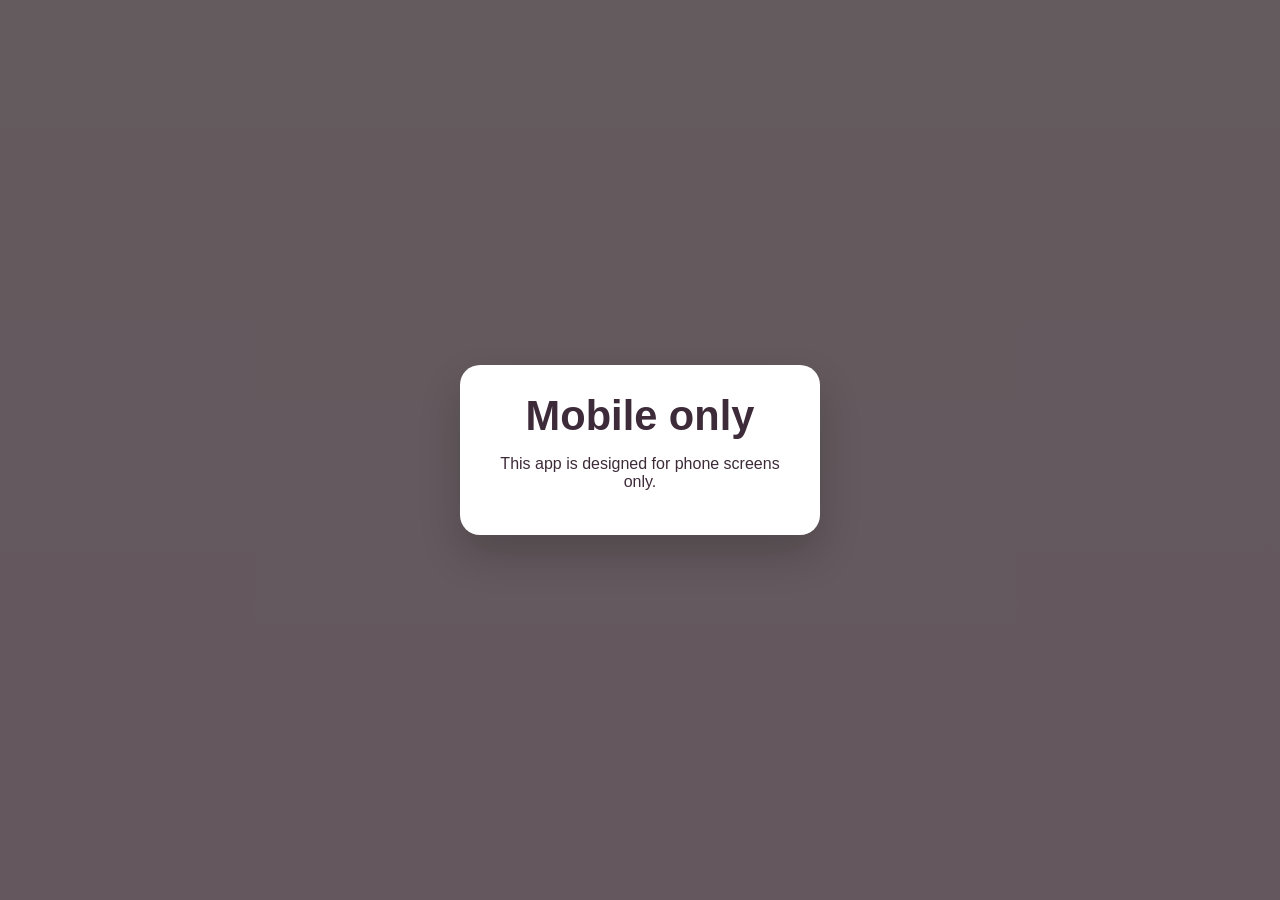
<file: gallery.html>
<!DOCTYPE html>
<html lang="en">
  <head>
    <meta charset="UTF-8" />
    <meta name="viewport" content="width=device-width, initial-scale=1.0, viewport-fit=cover" />
    <title>Gallery | Mette Birthday App</title>
    <meta
      name="description"
      content="See all pictures and messages shared in this birthday gallery."
    />
    <link rel="stylesheet" href="styles.css" />
  </head>
  <body>
    <div class="desktop-warning">
      <div class="warning-card">
        <h1>Mobile only</h1>
        <p>This app is designed for phone screens only.</p>
      </div>
    </div>

    <main class="app-shell gallery-shell">
      <header class="topbar gallery-header">
        <a href="index.html" class="back-link">← Back</a>
        <h1>Gallery</h1>
      </header>

      <section id="gallery" class="gallery-list" aria-live="polite"></section>
    </main>

    <script src="app.js"></script>
  </body>
</html>
</file>
<file: styles.css>
:root {
  --bg: #fffaf6;
  --panel: #ffffff;
  --primary: #ff6fa8;
  --primary-dark: #e94c8d;
  --accent: #ffd8e9;
  --text: #3e2b39;
  --muted: #7e6471;
  --shadow: rgba(72, 30, 49, 0.12);
  --success: #55c39a;
  --danger: #db4c6d;
}

* {
  box-sizing: border-box;
}

html, body {
  margin: 0;
  min-height: 100%;
  font-family: Arial, Helvetica, sans-serif;
  background: linear-gradient(180deg, #fffaf6 0%, #ffeef6 100%);
  color: var(--text);
}

body {
  display: flex;
  justify-content: center;
  align-items: stretch;
}

.app-shell {
  width: 100%;
  max-width: 430px;
  min-height: 100vh;
  padding: 24px 18px 40px;
  background: transparent;
}

.topbar {
  margin-bottom: 16px;
}

.eyebrow {
  margin: 0 0 6px;
  font-size: 0.74rem;
  letter-spacing: 0.12em;
  text-transform: uppercase;
  color: var(--muted);
  font-weight: 700;
}

h1 {
  margin: 0;
  font-size: clamp(2rem, 7vw, 2.6rem);
  line-height: 1.1;
}

.upload-card,
.gallery-item {
  background: rgba(255, 255, 255, 0.9);
  border: 1px solid rgba(255, 111, 168, 0.12);
  border-radius: 22px;
  box-shadow: 0 14px 28px var(--shadow);
}

.upload-card {
  padding: 18px;
  display: flex;
  flex-direction: column;
  gap: 16px;
}

.photo-actions {
  display: grid;
  grid-template-columns: 1fr 1fr;
  gap: 10px;
}

.file-upload {
  display: flex;
  align-items: center;
  justify-content: center;
  min-height: 54px;
  padding: 8px;
  border: 2px dashed var(--primary);
  border-radius: 16px;
  background: rgba(255, 216, 233, 0.2);
  color: var(--primary-dark);
  font-weight: 700;
  font-size: 0.9rem;
  text-align: center;
  cursor: pointer;
  position: relative;
  overflow: hidden;
}

.file-upload input {
  position: absolute;
  inset: 0;
  opacity: 0;
  cursor: pointer;
}

.preview-wrap {
  border-radius: 18px;
  overflow: hidden;
  background: #fdf0f7;
  border: 1px solid rgba(255, 111, 168, 0.16);
}

.preview-wrap.hidden {
  display: none;
}

#imagePreview {
  width: 100%;
  display: block;
  max-height: 320px;
  object-fit: cover;
}

.label {
  font-weight: 700;
  font-size: 0.94rem;
  color: var(--muted);
}

textarea {
  width: 100%;
  resize: none;
  min-height: 110px;
  border: 1px solid rgba(62, 43, 57, 0.12);
  border-radius: 14px;
  padding: 14px 16px;
  font: inherit;
  color: var(--text);
  background: #fff;
}

textarea:focus,
input:focus {
  outline: 3px solid rgba(255, 111, 168, 0.16);
  outline-offset: 2px;
}

.primary-btn,
.secondary-btn,
.back-link {
  display: inline-flex;
  align-items: center;
  justify-content: center;
  text-decoration: none;
  border: none;
  min-height: 52px;
  border-radius: 16px;
  font-weight: 700;
  font-size: 1rem;
  cursor: pointer;
}

.primary-btn {
  background: linear-gradient(135deg, var(--primary), var(--primary-dark));
  color: white;
  box-shadow: 0 8px 18px rgba(255, 111, 168, 0.25);
}

.secondary-btn {
  background: #fff;
  color: var(--primary-dark);
  border: 1px solid rgba(255, 111, 168, 0.28);
  width: 100%;
}

.bottom-nav {
  margin-top: 18px;
}

.gallery-shell {
  padding-bottom: 50px;
}

.gallery-header {
  display: flex;
  align-items: center;
  gap: 12px;
}

.back-link {
  background: transparent;
  color: var(--primary-dark);
  min-height: auto;
  padding: 0;
  font-size: 1.05rem;
}

.gallery-list {
  display: flex;
  flex-direction: column;
  gap: 18px;
}

.gallery-item {
  overflow: hidden;
}

.gallery-item img {
  display: block;
  width: 100%;
  height: 260px;
  object-fit: cover;
  background: #f5f5f5;
}

.gallery-content {
  padding: 16px;
}

.gallery-content p {
  margin: 0;
  line-height: 1.6;
  color: var(--text);
}

.empty-state {
  background: rgba(255, 255, 255, 0.8);
  border-radius: 18px;
  padding: 24px 16px;
  text-align: center;
  color: var(--muted);
  border: 1px dashed rgba(62, 43, 57, 0.14);
}

.desktop-warning {
  display: none;
}

@media (min-width: 768px) {
  .desktop-warning {
    position: fixed;
    inset: 0;
    display: flex;
    align-items: center;
    justify-content: center;
    background: rgba(20, 10, 16, 0.66);
    z-index: 50;
  }

  .warning-card {
    background: white;
    border-radius: 20px;
    padding: 28px 22px;
    text-align: center;
    width: min(90vw, 360px);
    box-shadow: 0 20px 40px rgba(0, 0, 0, 0.2);
  }

  .warning-card h1 {
    margin-bottom: 8px;
  }

  .app-shell {
    display: none;
  }
}
</file>
